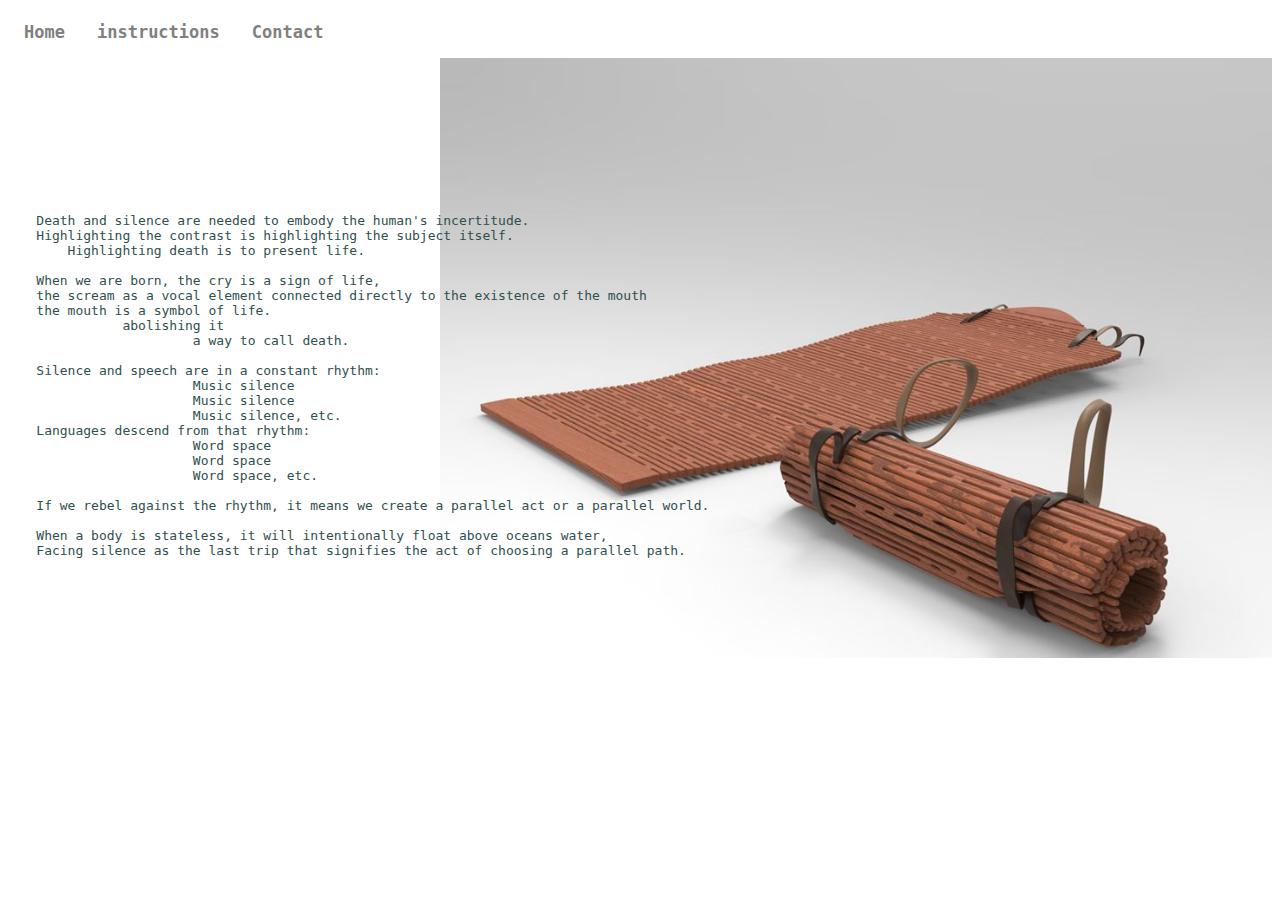
<file: burialinfo.html>
<meta http-equiv="content-type" content="text/html; charset=UTF-8" />
<link rel="stylesheet" type="text/css" href="styleinfo.css">
<body>
    <div class="topnav">
        <a href="index.html">Home</a>
        <a href="instructions.html">instructions</a>
        <a href="contact.html">Contact</a>
      </div> 
      <img cass="img" src="333.jpg" alt="3D floating burial"> 
<div> 
   <p><pre>    Death and silence are needed to embody the human's incertitude.
    Highlighting the contrast is highlighting the subject itself. 
        Highlighting death is to present life.
    
    When we are born, the cry is a sign of life, 
    the scream as a vocal element connected directly to the existence of the mouth
    the mouth is a symbol of life. 
               abolishing it
                        a way to call death.
                        
    Silence and speech are in a constant rhythm:
                        Music silence
                        Music silence
                        Music silence, etc. 
    Languages descend from that rhythm:
                        Word space
                        Word space
                        Word space, etc. 
    
    If we rebel against the rhythm, it means we create a parallel act or a parallel world.
    
    When a body is stateless, it will intentionally float above oceans water, 
    Facing silence as the last trip that signifies the act of choosing a parallel path. 
</pre>

</p>
</div>


</body>
</html>
</file>
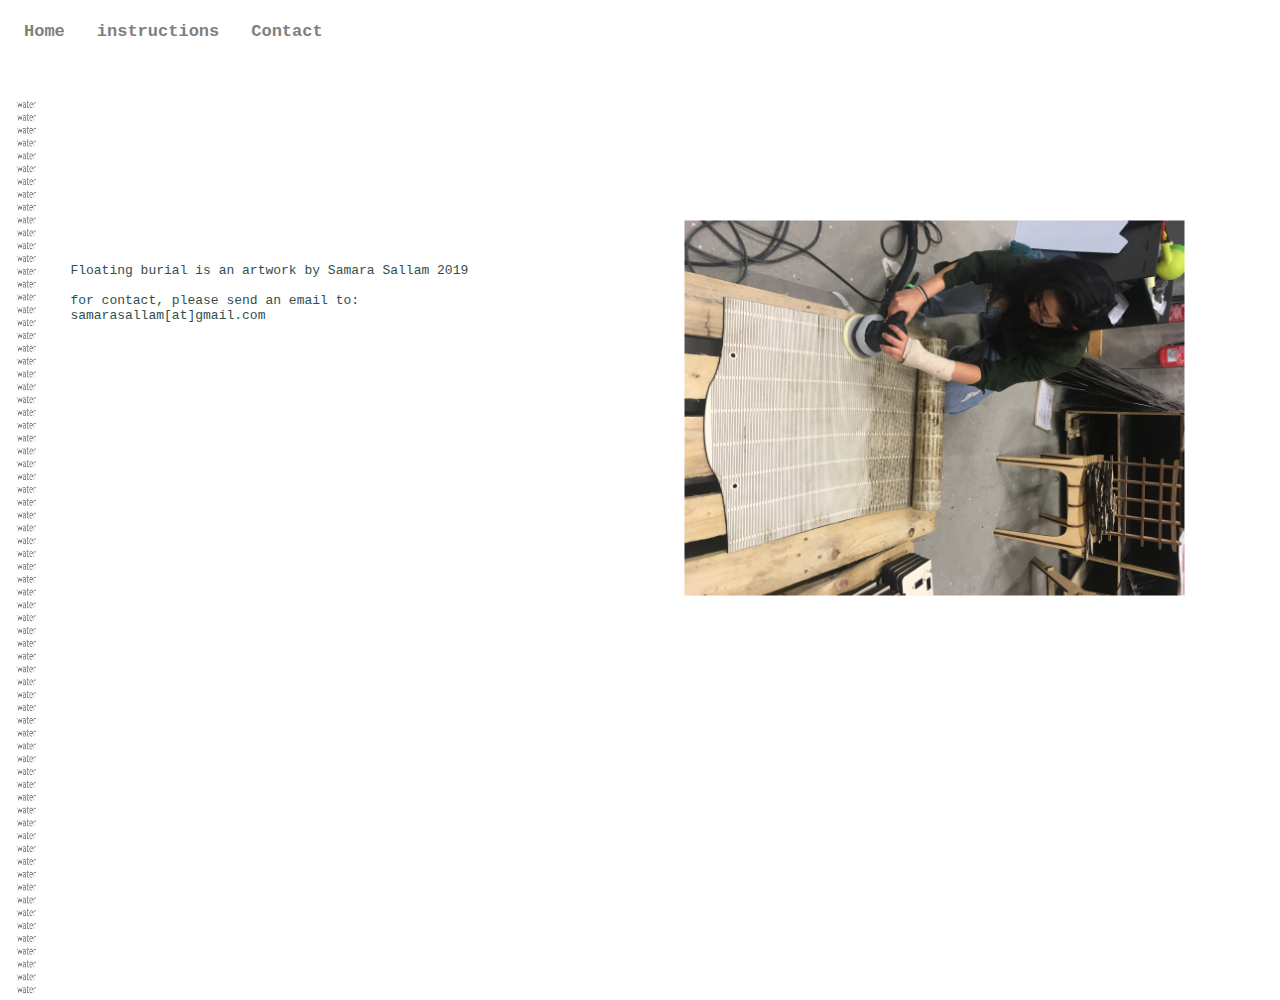
<file: contact.html>
<meta http-equiv="content-type" content="text/html; charset=UTF-8" />
<link rel="stylesheet" type="text/css" href="stylecontact.css">

<body>
    <img class="water" cass="img" src="water1.jpg" alt="water">
    
    <div class="topnav">
        <a href="index.html">Home</a>
        <a href="instructions.html">instructions</a>
        <a href="contact.html">Contact</a>
      </div>
    
      <img class="workingpic" cass="img" src="file1.jpeg" alt="samara">
      <pre>
        Floating burial is an artwork by Samara Sallam 2019

        for contact, please send an email to:
        samarasallam[at]gmail.com


      </pre>
    
<div> 
</body>
</html>
</file>
<file: styleinfo.css>
.topnav a {
    background-color: inherit;
    font-family:OCR A Std, monospace;
    color:#808080;
    font-weight: bold;
    float: left;
    text-align: center;
    padding: 14px 16px;
    text-decoration: none;
    font-size: 17px;
  }
  .topnav a:hover {
    background: #eee;
  }

  img {
      float:right;
      height: 600px;
      float: right;
      padding-top:50px;
  }
  pre{
    float: left;
    font-family:OCR A Std, monospace;
    color:#2F4F4F;
    font-size: 13px;
    position: absolute;
    top: 200px;
    left: 5px;
  }
</file>
<file: stylecontact.css>
.topnav a {
    background-color: inherit;
    font-family:OCR A Std, monospace;
    color:#808080;
    font-weight: bold;
    float: left;
    text-align: center;
    padding: 14px 16px;
    text-decoration: none;
    font-size: 17px;
  }
  .topnav a:hover {
    background: #eee;
  }

  .water{
    float:left;
    width:100px;
    height:900px;
    position: absolute;
    opacity:50%;
    top:100px;
}
.workingpic{
    transform: rotate(90deg);
    height:500px;
    float:right;
    padding-left:300px;
  
}
pre{
float: left;
font-family:OCR A Std, monospace;
color:#2F4F4F;
font-size: 13px;
position: absolute;
top: 250px;
}
</file>
